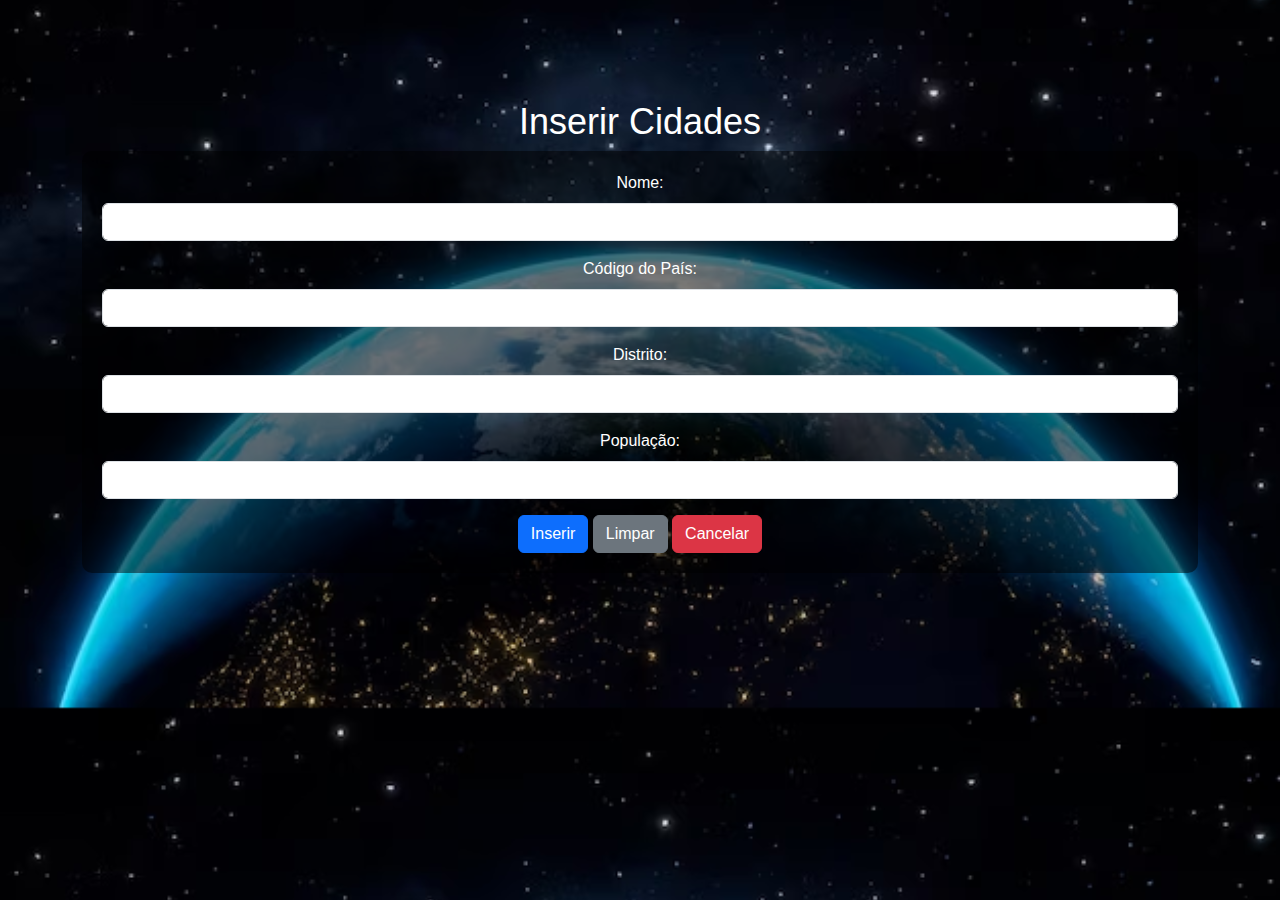
<file: inserir.html>
<!DOCTYPE html>
<html lang="en">
<head>
    <meta charset="UTF-8">
    <meta name="viewport" content="width=device-width, initial-scale=1.0">
    <title>Inserir Cidades</title>
    <!-- Adicionar o link para o CSS do Bootstrap -->
    <link href="https://cdn.jsdelivr.net/npm/bootstrap@5.1.3/dist/css/bootstrap.min.css" rel="stylesheet">
    <link href="estilos.css" rel="stylesheet"> <!-- Inclua sua folha de estilo CSS existente -->
</head>
<body>
    <div class="container">
        <h1>Inserir Cidades</h1>
        <form action="inserir.php" method="post">
            <div class="mb-3">
                <label for="Name" class="form-label">Nome:</label>
                <input type="text" name="Name" id="Name" class="form-control" required>
            </div>
            <div class="mb-3">
                <label for="CountryCode" class="form-label">Código do País:</label>
                <input type="text" name="CountryCode" id="CountryCode" class="form-control" required>
            </div>
            <div class="mb-3">
                <label for="District" class="form-label">Distrito:</label>
                <input type="text" name="District" id="District" class="form-control" required>
            </div>
            <div class="mb-3">
                <label for="Population" class="form-label">População:</label>
                <input type="text" name="Population" id="Population" class="form-control" required>
            </div>
            <button type="submit" class="btn btn-primary">Inserir</button>
            <button type="reset" class="btn btn-secondary">Limpar</button>
            <a href="index.html" class="btn btn-danger">Cancelar</a>
        </form>
    </div>
</body>
</html>
</file>
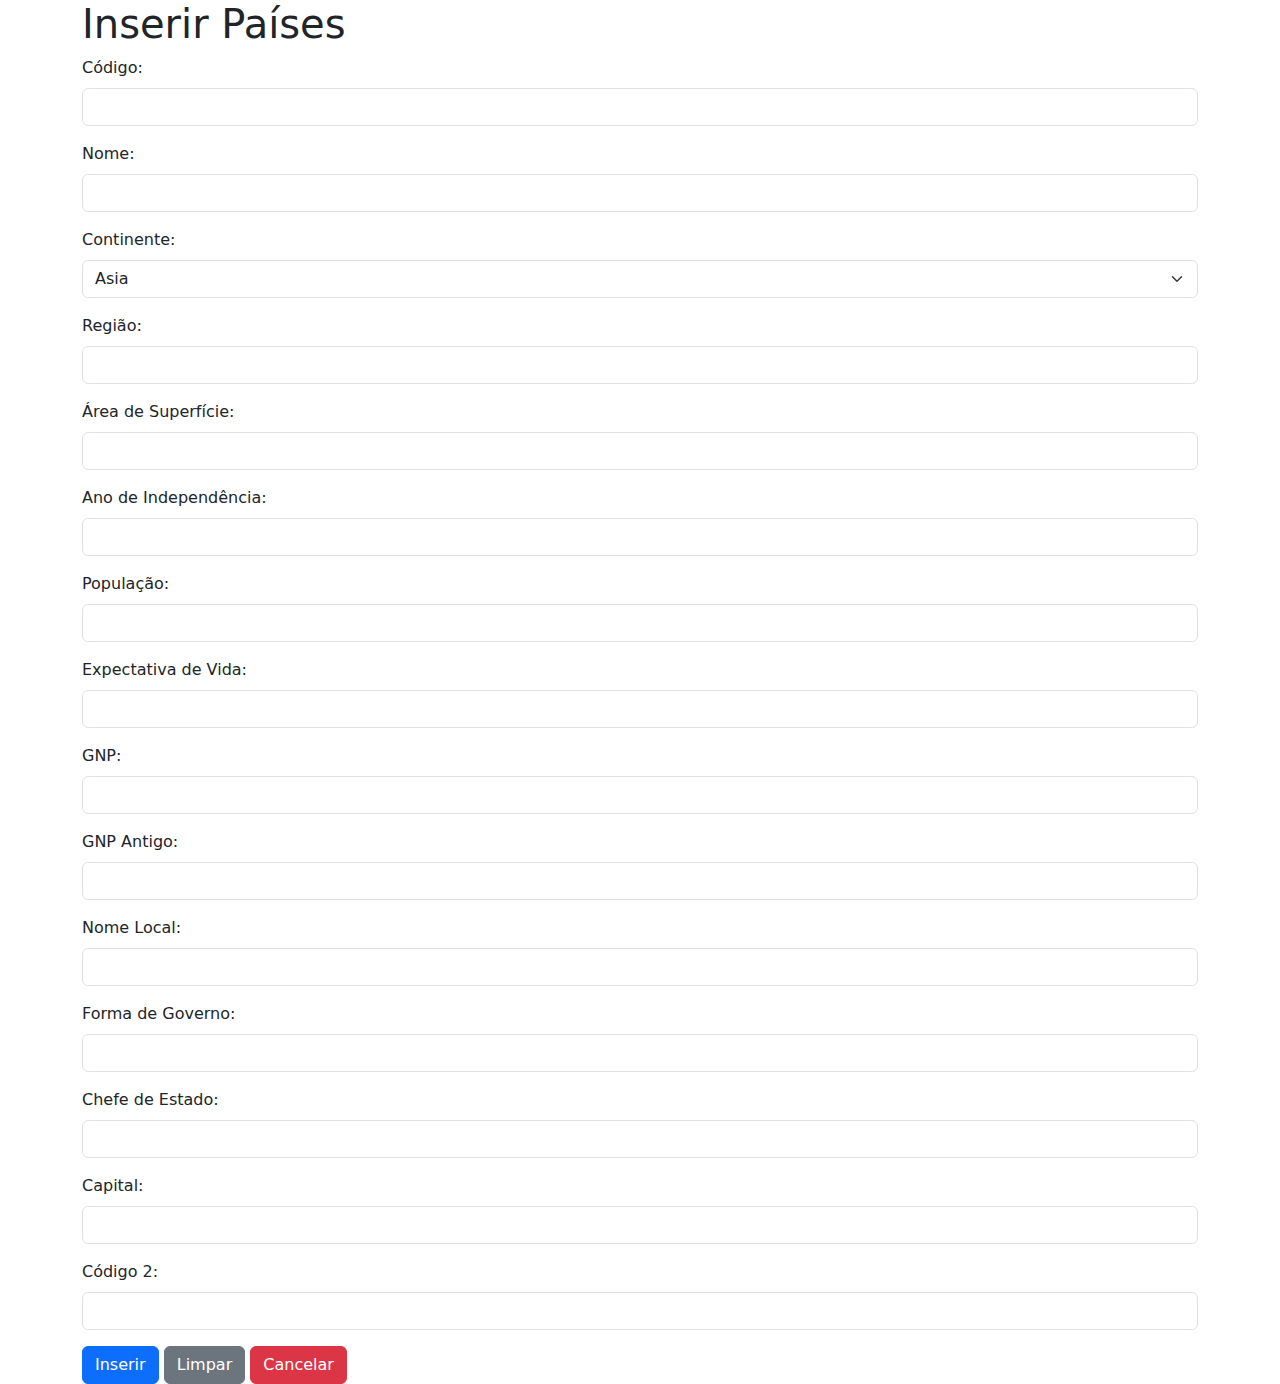
<file: inserirpaises.html>
<!DOCTYPE html>
<html lang="en">
<head>
    <meta charset="UTF-8">
    <meta name="viewport" content="width=device-width, initial-scale=1.0">
    <title>Inserir Países</title>
    <!-- Adicionar o link para o CSS do Bootstrap -->
    <link href="https://cdn.jsdelivr.net/npm/bootstrap@5.1.3/dist/css/bootstrap.min.css" rel="stylesheet">
    <!-- Adicione seu arquivo de estilos CSS personalizado, se necessário -->
</head>
<body>
    <div class="container">
        <h1>Inserir Países</h1>
        <form action="inserir_paises.php" method="post">
            <div class="mb-3">
                <label for="Code" class="form-label">Código:</label>
                <input type="text" name="Code" id="Code" class="form-control" required>
            </div>
            <div class="mb-3">
                <label for="Name" class="form-label">Nome:</label>
                <input type="text" name="Name" id="Name" class="form-control" required>
            </div>
            <div class="mb-3">
                <label for="Continent" class="form-label">Continente:</label>
                <select name="Continent" id="Continent" class="form-select" required>
                    <option value="Asia">Asia</option>
                    <option value="Europe">Europe</option>
                    <option value="North America">North America</option>
                    <option value="Africa">Africa</option>
                    <option value="Oceania">Oceania</option>
                    <option value="Antarctica">Antarctica</option>
                    <option value="South America">South America</option>
                </select>
            </div>
            <div class="mb-3">
                <label for="Region" class="form-label">Região:</label>
                <input type="text" name="Region" id="Region" class="form-control" required>
            </div>
            <div class="mb-3">
                <label for="SurfaceArea" class="form-label">Área de Superfície:</label>
                <input type="text" name="SurfaceArea" id="SurfaceArea" class="form-control" required>
            </div>
            <div class="mb-3">
                <label for="IndepYear" class="form-label">Ano de Independência:</label>
                <input type="text" name="IndepYear" id="IndepYear" class="form-control">
            </div>
            <div class="mb-3">
                <label for="Population" class="form-label">População:</label>
                <input type="text" name="Population" id="Population" class="form-control" required>
            </div>
            <div class="mb-3">
                <label for="LifeExpectancy" class="form-label">Expectativa de Vida:</label>
                <input type="text" name="LifeExpectancy" id="LifeExpectancy" class="form-control">
            </div>
            <div class="mb-3">
                <label for="GNP" class="form-label">GNP:</label>
                <input type="text" name="GNP" id="GNP" class="form-control">
            </div>
            <div class="mb-3">
                <label for="GNPOld" class="form-label">GNP Antigo:</label>
                <input type="text" name="GNPOld" id="GNPOld" class="form-control">
            </div>
            <div class="mb-3">
                <label for="LocalName" class="form-label">Nome Local:</label>
                <input type="text" name="LocalName" id="LocalName" class="form-control" required>
            </div>
            <div class="mb-3">
                <label for="GovernmentForm" class="form-label">Forma de Governo:</label>
                <input type="text" name="GovernmentForm" id="GovernmentForm" class="form-control" required>
            </div>
            <div class="mb-3">
                <label for="HeadOfState" class="form-label">Chefe de Estado:</label>
                <input type="text" name="HeadOfState" id="HeadOfState" class="form-control">
            </div>
            <div class="mb-3">
                <label for="Capital" class="form-label">Capital:</label>
                <input type="text" name="Capital" id="Capital" class="form-control">
            </div>
            <div class="mb-3">
                <label for="Code2" class="form-label">Código 2:</label>
                <input type="text" name="Code2" id="Code2" class="form-control" required>
            </div>
            <button type="submit" class="btn btn-primary">Inserir</button>
            <button type="reset" class="btn btn-secondary">Limpar</button>
            <a href="index.html" class="btn btn-danger">Cancelar</a>
        </form>
    </div>
</body>
</html>
</file>
<file: estilos.css>
body {
    margin: 0;
    padding: 0;
    font-family: Arial, sans-serif;
    background-image: url('mundo2.avif'); /* Substitua 'imagemmundo.jpg' pelo caminho da sua imagem */
    background-size: cover;
    background-position: center;
    color: #fff;
}
.container {
    text-align: center;
    padding-top: 100px;
}
h1 {
    font-size: 36px;
}
.menu {
    margin-top: 50px;
}
.menu a {
    display: block;
    width: 200px;
    margin: 10px auto;
    padding: 15px 20px;
    background-color: #007bff;
    color: #fff;
    text-decoration: none;
    border-radius: 5px;
    transition: background-color 0.3s;
}
.menu a:hover {
    background-color: #0056b3;
}
footer {
    position: fixed;
    bottom: 0;
    width: 100%;
    background-color: #333;
    color: #fff;
    padding: 10px 0;
    text-align: center;
}
form {
    background-color: rgba(0, 0, 0, 0.5); /* Adiciona uma cor de fundo semitransparente ao formulário */
    padding: 20px;
    border-radius: 10px;
}
</file>
